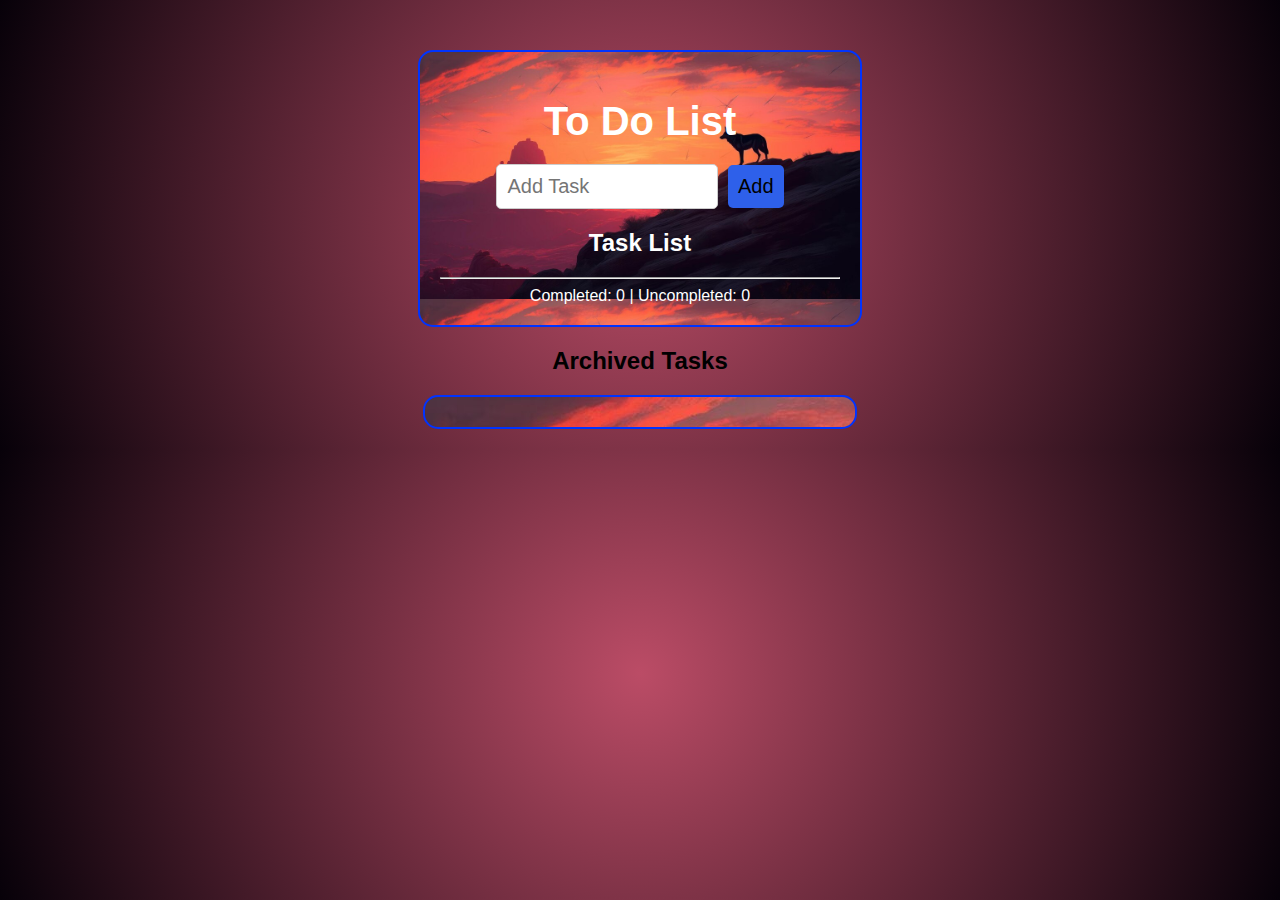
<file: index.html>
<!DOCTYPE html>
<html lang="en">
  <head>
    <meta charset="UTF-8">
    <meta name="viewport" content="width=device-width, initial-scale=1.0">
    <title>TO-DO List</title>
    <link rel="stylesheet" href="style.css">
  </head>
  <body>
    <!-- Create a container for the todo list -->
    <div id="todo-container">
      <!-- Todo list header -->
      <div id="header">
        <h1>To Do List</h1>
      </div>

      <!-- Create input box and add button -->
      <div id="todo-form">
        <input type="text" id="input-box" placeholder="Add Task">
        <button id="input-button">Add</button>
      </div>

      <!-- Task list -->
      <h2>Task List</h2>
      <ul id="list-container"></ul>

      <!-- Task counters -->
      <hr />
      <div id="task-counters">
        Completed: <span id="completed-counter">0</span> | Uncompleted: <span id="uncompleted-counter">0</span>
      </div>
    </div>

    <!-- Archived tasks section -->
    <h2>Archived Tasks</h2>
    <ul id="archived-list-container"></ul>
  </div>

    <!-- Include JavaScript file -->
    <script src="index.js" defer></script>
  </body>
</html>
</file>
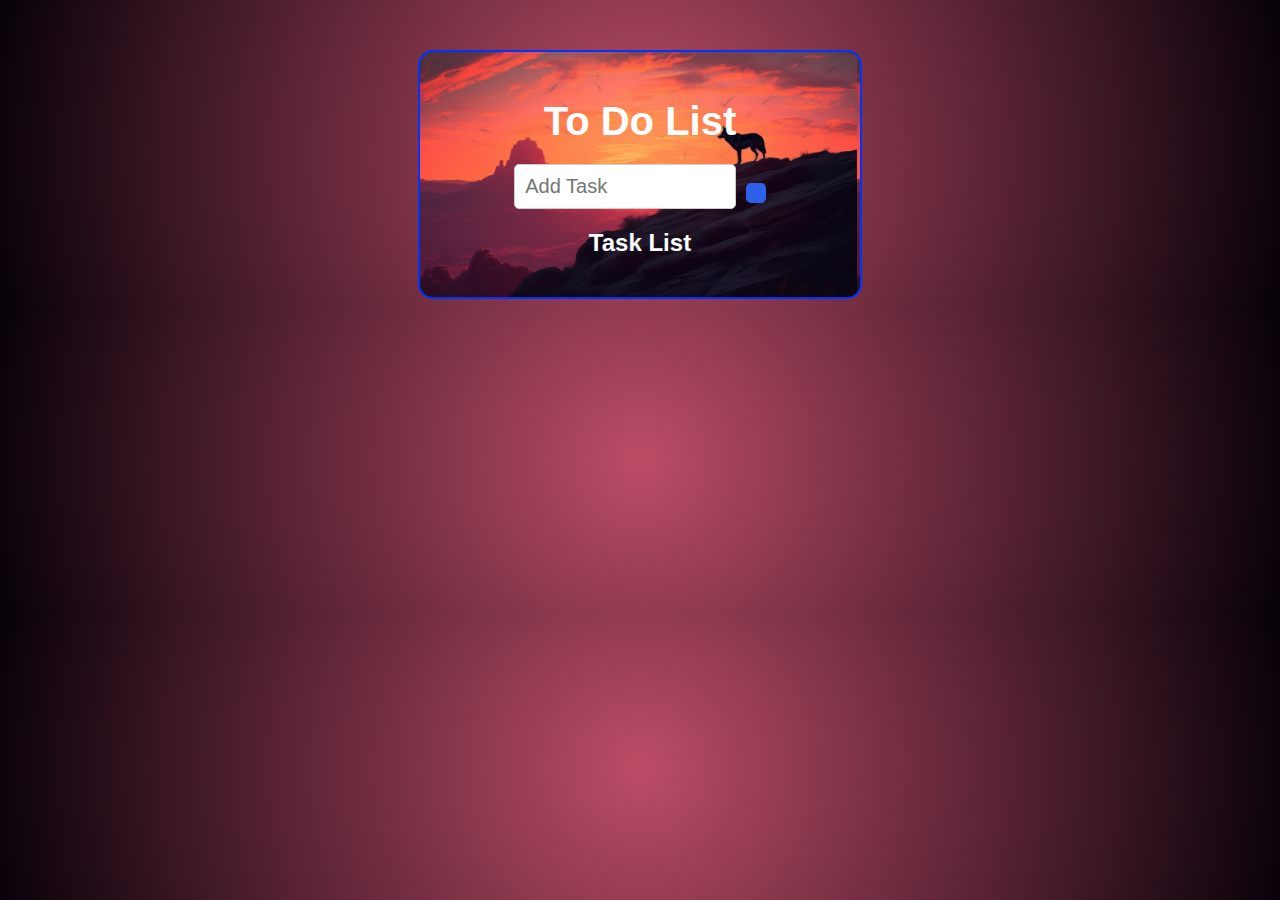
<file: index2.html>
<!DOCTYPE html>
<html lang="en">
  <head>
    <title>TO-DO List</title>
    <link rel="stylesheet" href="style.css" />
  </head>
  <body>
    <!-- Created container for to do list-->
    <div id="todo-container">
        <div id="header">
            <h1>To Do List</h1>
    </div>
    <!-- Create input box -->
     <div id="todo-form">
        <input
          type="Text"
          class="input-item"
          name="input_box"
          id="input-box"
          placeholder="Add Task"
          />
    <!-- add button -->
     <button id="input-button" onclick="addTask()"></button>
    </div>
    <!-- task list -->
     <h2>Task List</h2>
     <ul id="list-container"></ul>
    </div>
    <script src="./index.js"></script> 
  </body>
</html>
</file>
<file: style.css>
/* Apply a gradient background to the body */
body {
    background: rgb(0,0,0);
    background: radial-gradient(circle, rgb(187, 76, 102) 0%, rgb(7, 1, 9) 100%);
    font-family: 'Comic Sans MS', sans-serif;
    text-align: center;
    margin-top: 50px;
  }
  
  /* Styling for the to-do list container */
  #todo-container {
    background-image: url(images/sunset-with-coyote.jpg);
    background-size: contain;
    width: 400px;
    margin: 0 auto;
    border: 2px solid #0033ff;
    padding: 20px;
    color: white;
    border-radius: 15px;
  }
  
  /* Styling for the header inside the container */
  #header {
    margin: 5px;
    font-size: 20px;
    text-align: center;
  }
  
  /* Styling for the H1 header */
  h1 {
    margin-bottom: 20px; 
  }
  
  /* Styling for the input box */
  #input-box {
    width: 200px;
    padding: 10px;
    border: 1px solid #ccc;
    border-radius: 5px;
    margin-right: 5px;
    font-size: 20px;
  }
  
  /* Styling for the Add button */
  #input-button {
    font-size: 20px;
    cursor: pointer;
    transition: 0.4s;
    padding: 10px;
    border: none;
    border-radius: 5px;
    background-color: #2e60ea;
  }
  
  /* Change the background color of the Add button on hover */
  #input-button:hover {
    background-color: #9eb7fd; 
  }
  
  /* Remove bullet points and style unordered list for tasks */
  ul {
    list-style: none;
    padding: 0;
    margin-top: 20px;
    text-align: left;
  }
  
  /* Styling each task item in the list */
  li {
    border: 1px solid white;
    border-radius: 5px;
    margin-bottom: 10px;
    padding: 10px;
    margin-top: 10px;
  }
  
  /* Styling for the Edit and Delete buttons */
  .edit-btn, .delete-btn {
    float: right;
    color: rgb(255, 255, 255);
    cursor: pointer;
    margin: 3px 5px;
    border: none;
    padding: 3px 5px;
    background: none;
  }
  
  /* Styling for completed tasks */
  .completed {
    text-decoration: line-through;
    color: gray;
    border: 1px solid gray;
  }
   /* Styling for the archived tasks section to match the to-do list theme */
#archived-list-container {
    background-image: url(images/sunset-with-coyote.jpg);
    width: 400px;
    margin: 20px auto;
    border: 2px solid #0033ff;
    padding: 15px;
    color: white;
    border-radius: 15px;
  }
  


  #archived-list-container h2 {
    margin-bottom: 15px;
    font-size: 18px;
    text-align: center;
  }
  
  #archived-list-container li {
    border: 1px solid white;
    border-radius: 5px;
    margin-bottom: 10px;
    padding: 10px;
    margin-top: 10px;
  }
</file>
